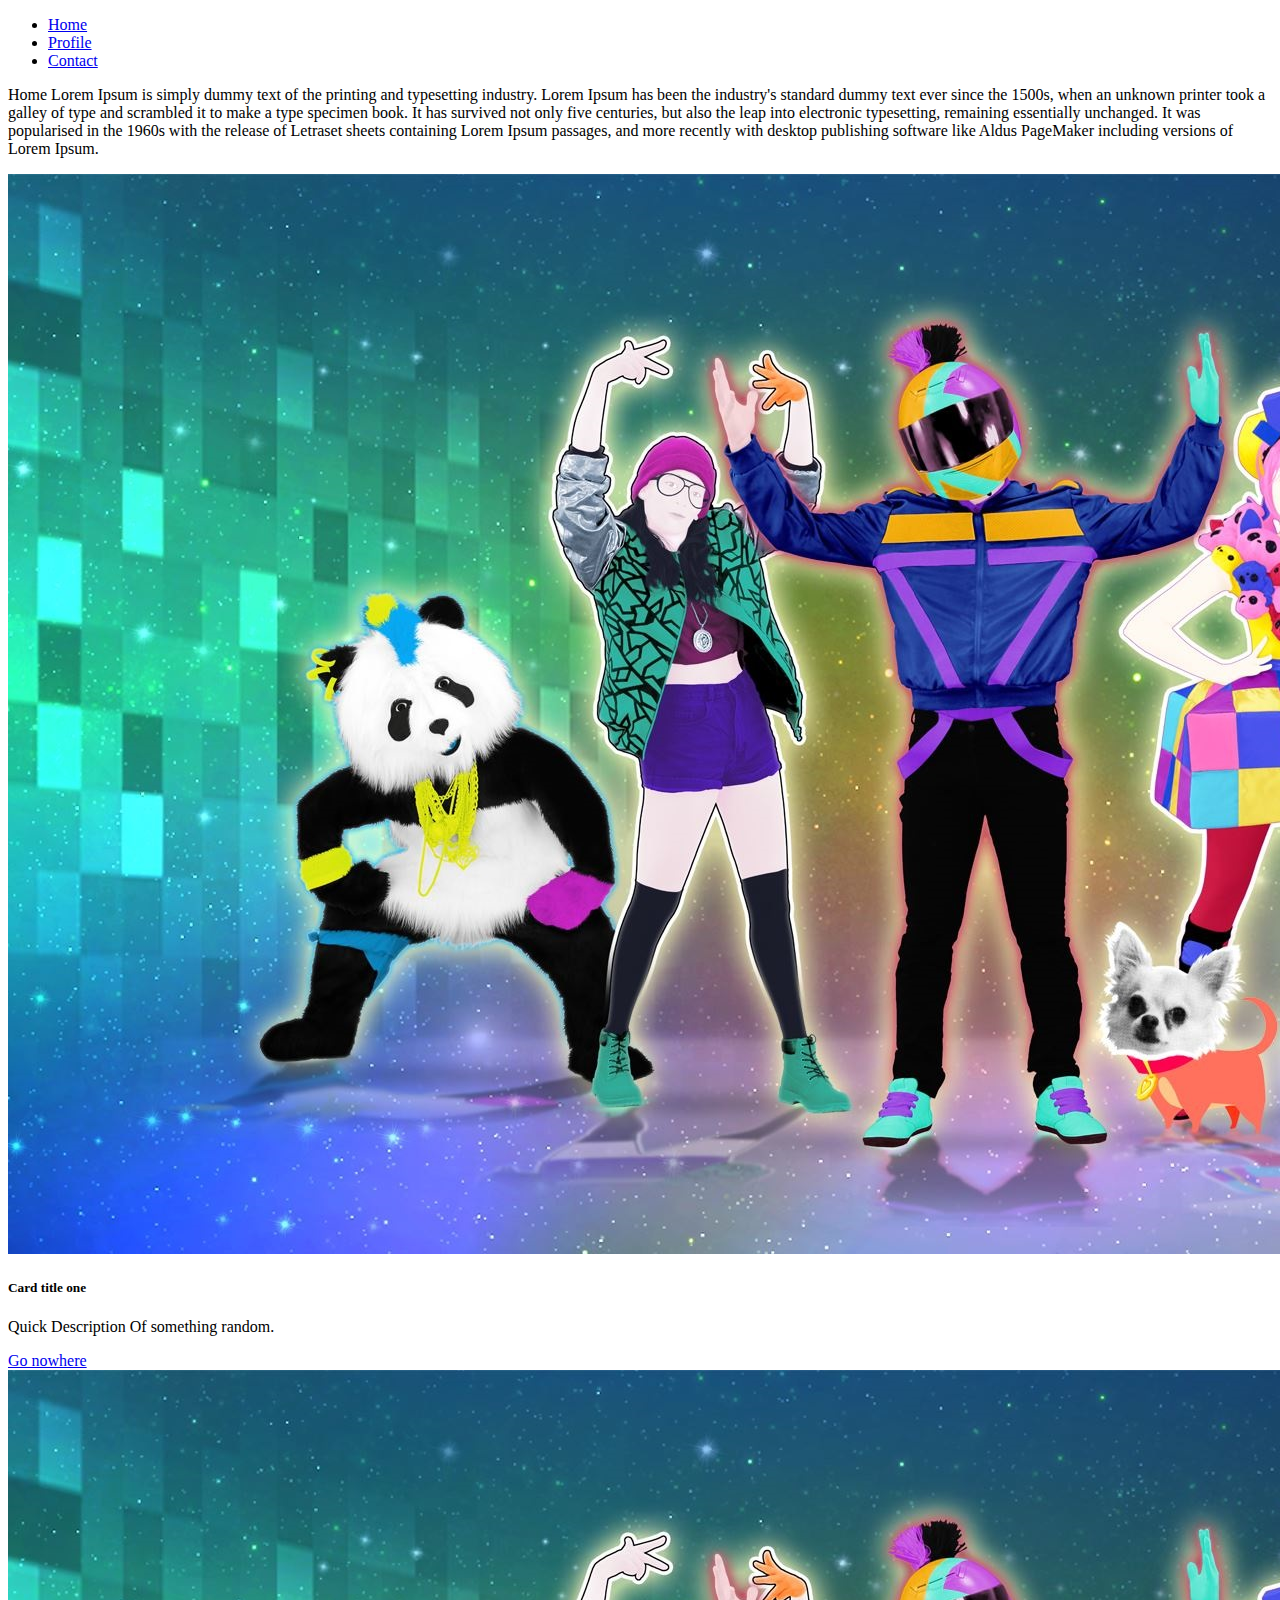
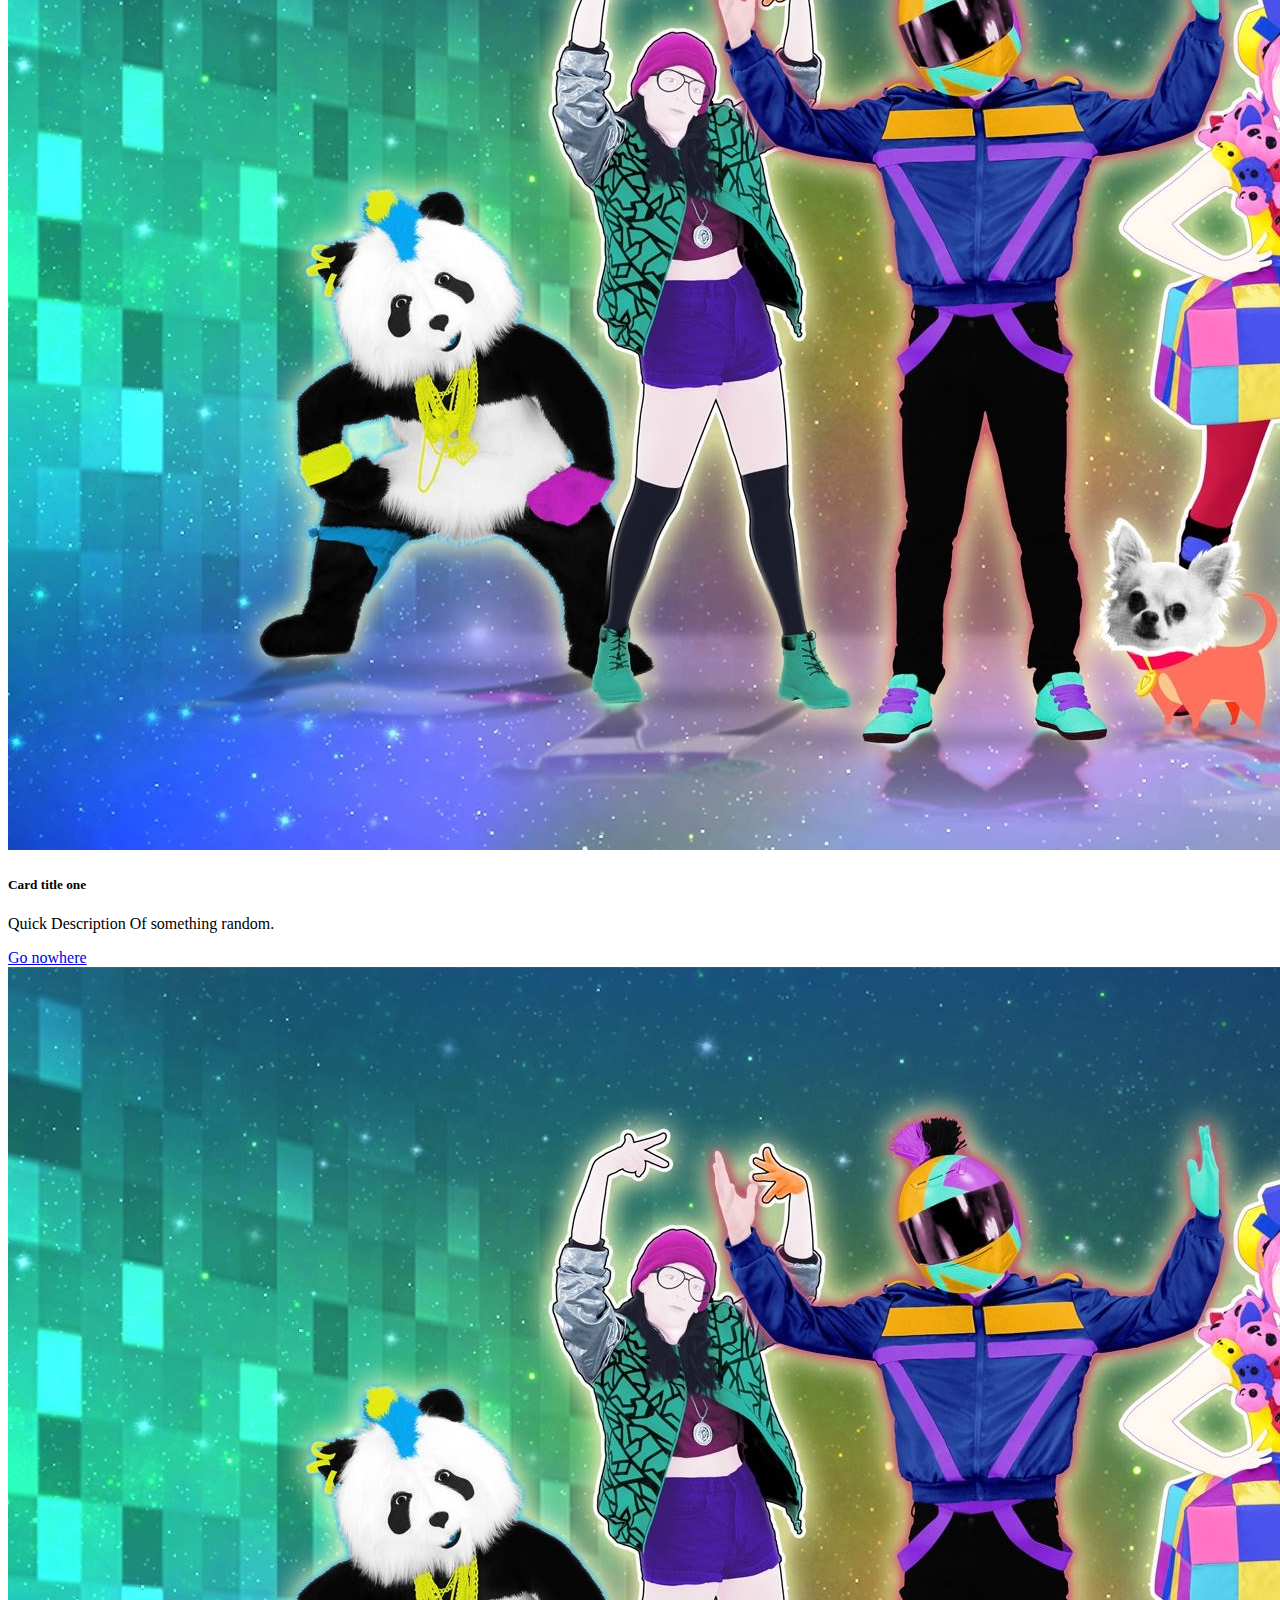
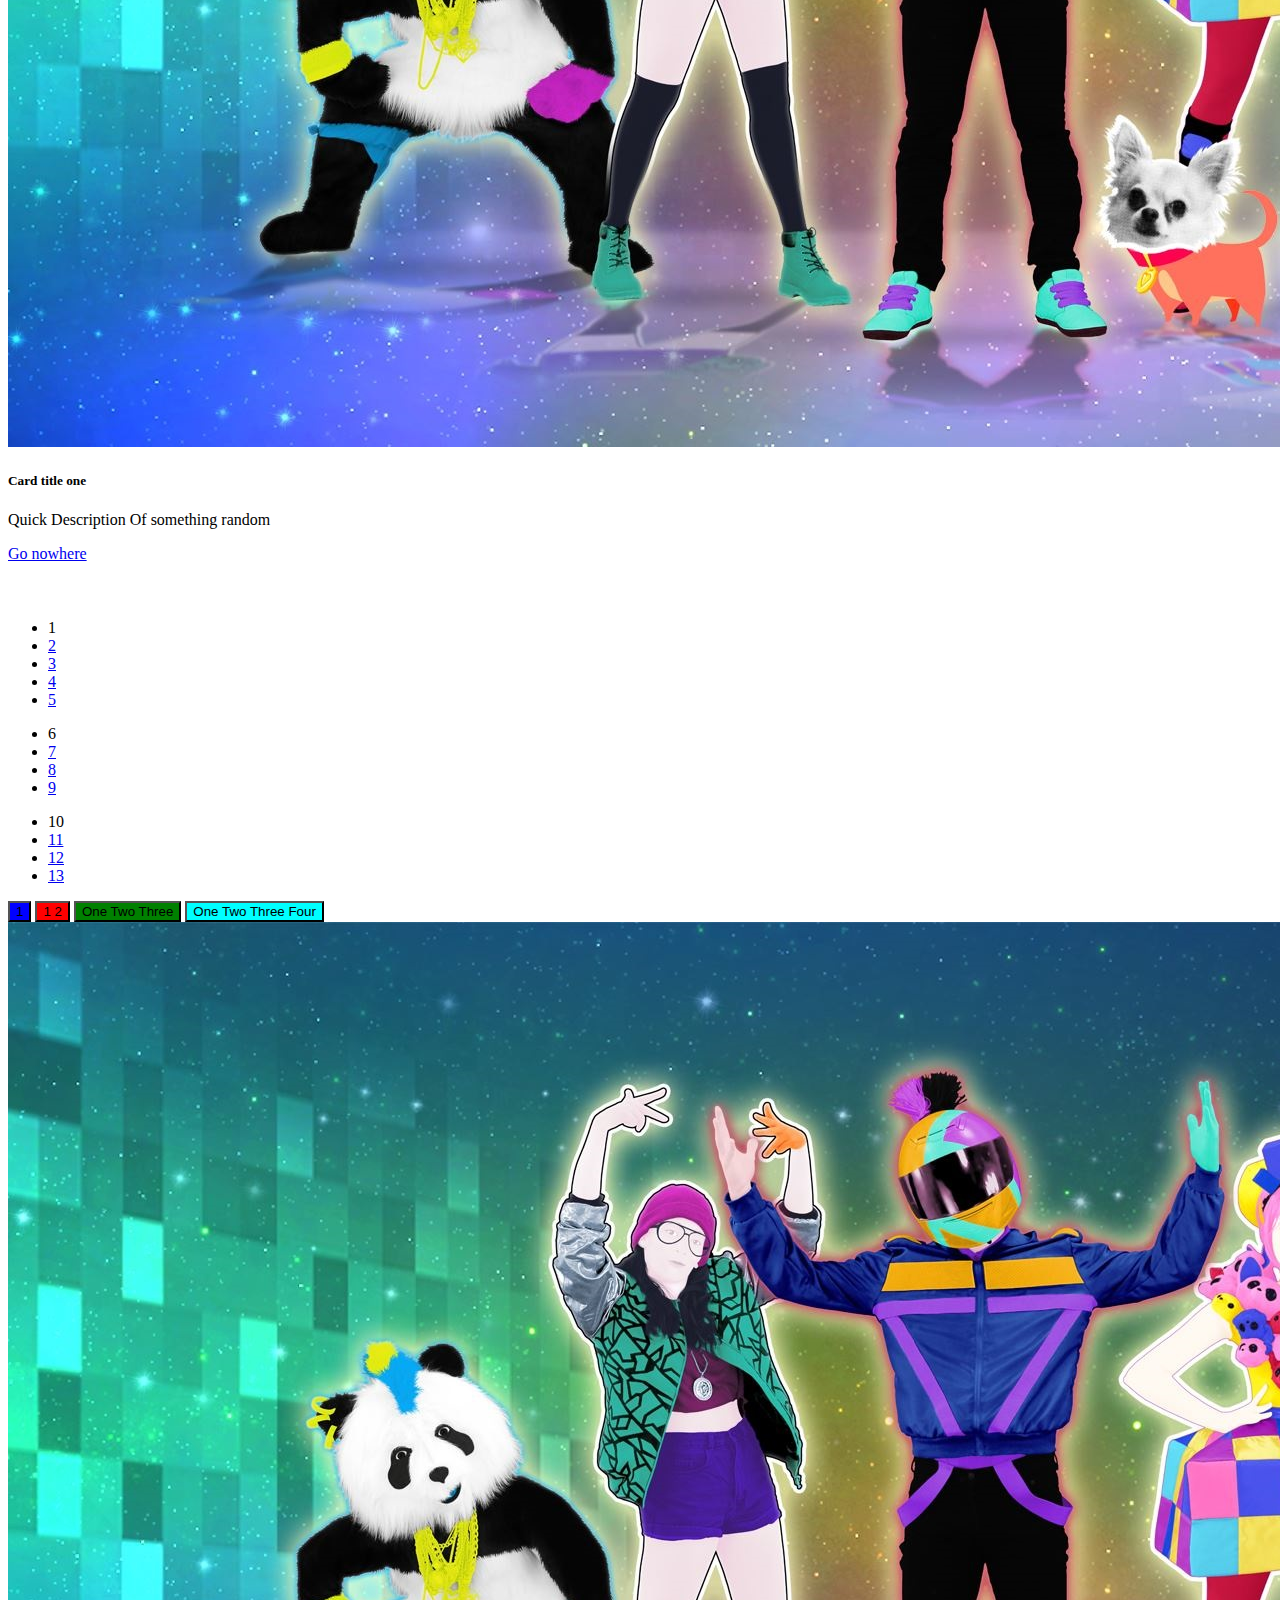
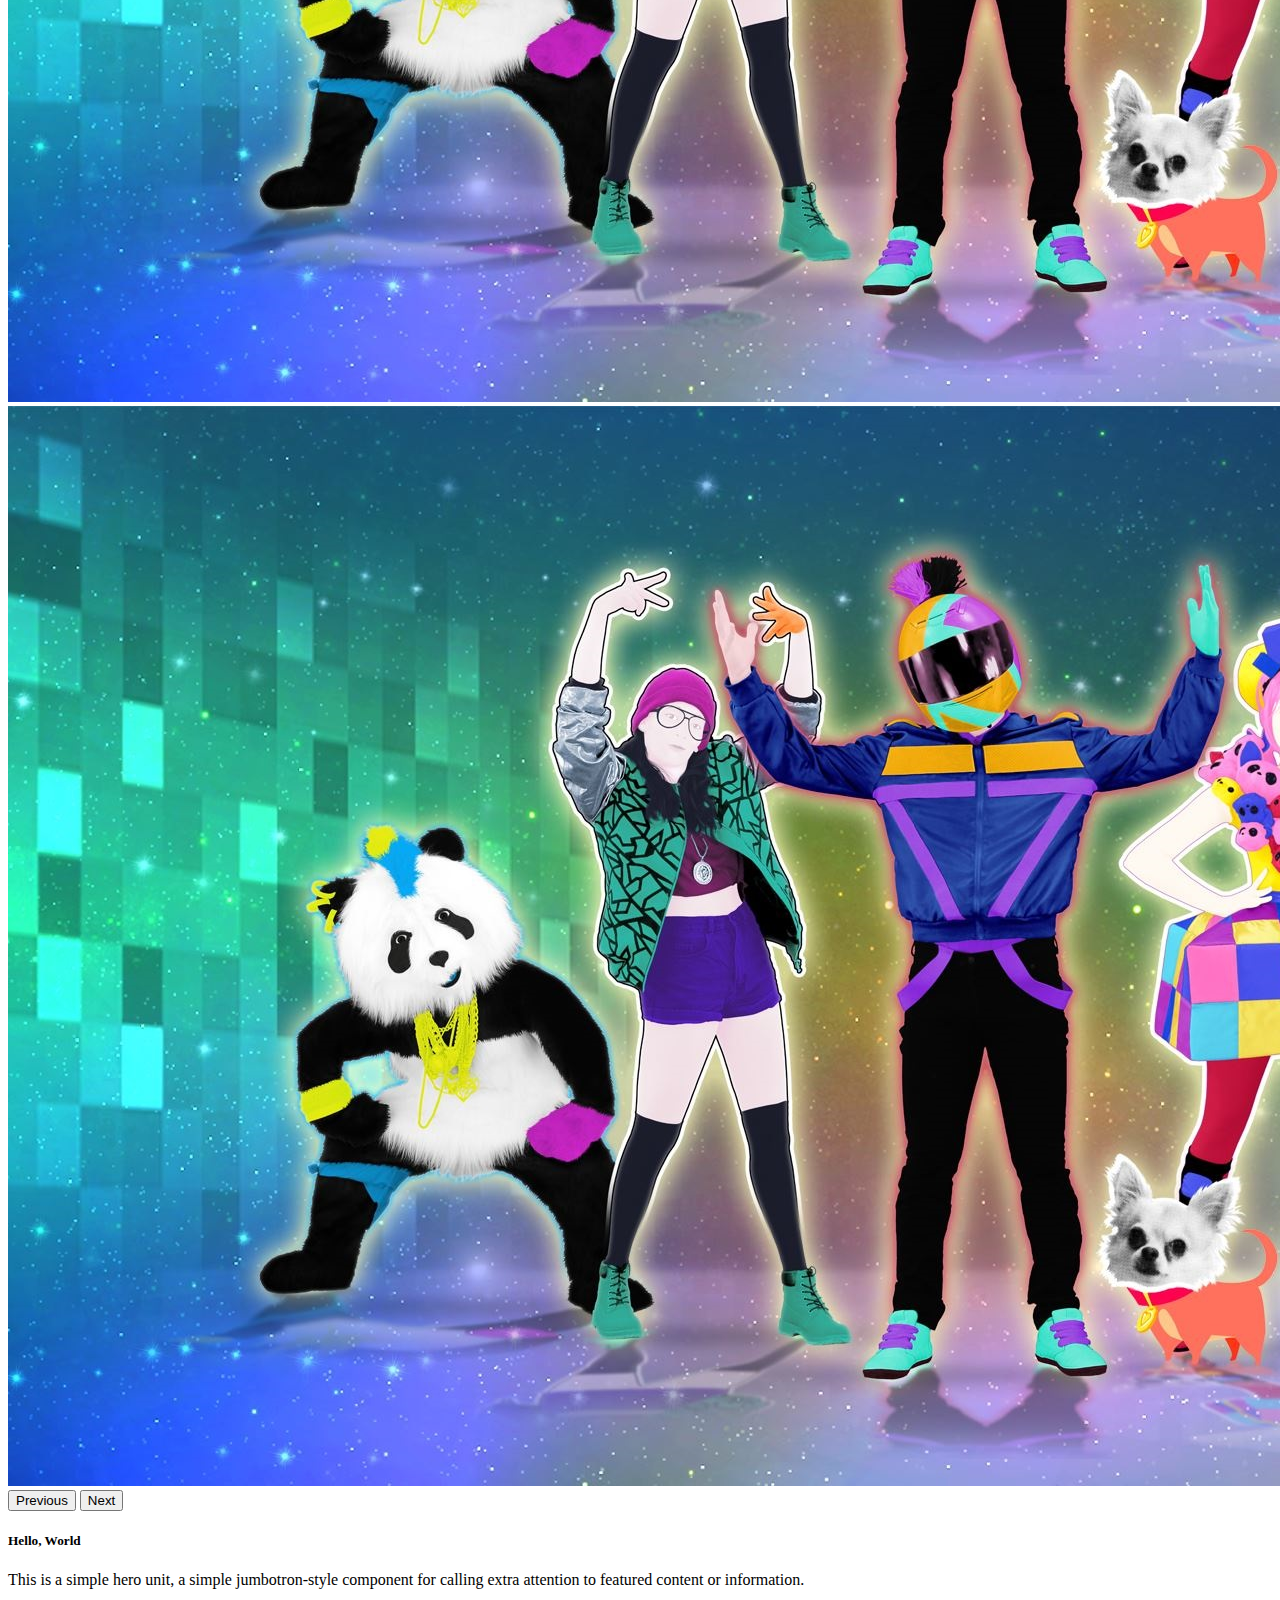
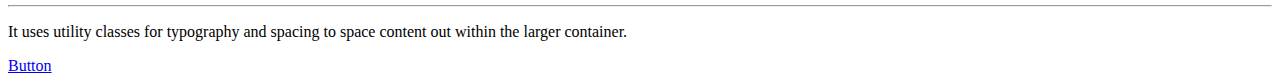
<file: index.html>
<!doctype html>
<html lang="en">

<head>
    <meta charset="utf-8">
    <meta name="viewport" content="width=device-width, initial-scale=1">
    <title>Bootstrap demo</title>
    <link href="https://cdn.jsdelivr.net/npm/bootstrap@5.3.2/dist/css/bootstrap.min.css" rel="stylesheet"
        integrity="sha384-T3c6CoIi6uLrA9TneNEoa7RxnatzjcDSCmG1MXxSR1GAsXEV/Dwwykc2MPK8M2HN" crossorigin="anonymous">
    <link rel="stylesheet" href="./style/styles.css">
</head>

<body>

    <ul class="nav nav-tabs">
        <li class="nav-item">
            <a class="nav-link active" aria-current="page" href="#">Home</a>
        </li>
        <li class="nav-item">
            <a class="nav-link" href="./pages/profile.html">Profile</a>
        </li>
        <li class="nav-item">
            <a class="nav-link" href="./pages/contact.html">Contact</a>
        </li>
    </ul>

    <div class="container-fluid">
        <div class="row">
            <div class="col">
                <p>Home Lorem Ipsum is simply dummy text of the printing and typesetting industry. Lorem Ipsum has been
                    the industry's standard dummy text ever since the 1500s, when an unknown printer took a galley of
                    type and scrambled it to make a type specimen book. It has survived not only five centuries, but
                    also the leap into electronic typesetting, remaining essentially unchanged. It was popularised in
                    the 1960s with the release of Letraset sheets containing Lorem Ipsum passages, and more recently
                    with desktop publishing software like Aldus PageMaker including versions of Lorem Ipsum.</p>
            </div>
        </div>
    </div>

    <div class="container">
        <div class="row">
            <div class="col">
                <div class="card-group">
                    <div class="card">
                        <img src="./assets/Assets/JustDance.jpg" class="card-img-top" alt="...">
                        <div class="card-body">
                            <h5 class="card-title">Card title one</h5>
                            <p class="card-text">Quick Description Of something random.</p>
                            <a href="#" class="btn btn-primary">Go nowhere</a>
                        </div>
                    </div>
                    <div class="card">
                        <img src="./assets/Assets/JustDance.jpg" class="card-img-top" alt="...">
                        <div class="card-body">
                            <h5 class="card-title">Card title one</h5>
                            <p class="card-text">Quick Description Of something random.</p>
                            <a href="#" class="btn btn-primary">Go nowhere</a>
                        </div>
                    </div>
                    <div class="card">
                        <img src="./assets/Assets/JustDance.jpg" class="card-img-top" alt="...">
                        <div class="card-body">
                            <h5 class="card-title">Card title one</h5>
                            <p class="card-text">Quick Description Of something random</p>
                            <a href="#" class="btn btn-primary">Go nowhere</a>
                        </div>
                    </div>
                </div>
            </div>
        </div>
    </div>

    <div class="container-fluid">
        <div style="padding-top: 40px;" class="row">
            <div class="col">
                <nav aria-label="...">
                    <ul class="pagination pagination-sm">
                        <li class="page-item active" aria-current="page">
                            <span class="page-link">1</span>
                        </li>
                        <li class="page-item"><a class="page-link" href="#">2</a></li>
                        <li class="page-item"><a class="page-link" href="#">3</a></li>
                        <li class="page-item"><a class="page-link" href="#">4</a></li>
                        <li class="page-item"><a class="page-link" href="#">5</a></li>
                    </ul>

                    <ul class="pagination pagination-sm">
                        <li class="page-item active" aria-current="page">
                            <span class="page-link">6</span>
                        </li>
                        <li class="page-item"><a class="page-link" href="#">7</a></li>
                        <li class="page-item"><a class="page-link" href="#">8</a></li>
                        <li class="page-item"><a class="page-link" href="#">9</a></li>
                    </ul>

                    <ul class="pagination pagination-sm">
                        <li class="page-item active" aria-current="page">
                            <span class="page-link">10</span>
                        </li>
                        <li class="page-item"><a class="page-link" href="#">11</a></li>
                        <li class="page-item"><a class="page-link" href="#">12</a></li>
                        <li class="page-item"><a class="page-link" href="#">13</a></li>
                    </ul>
                </nav>
            </div>

            <div class="col">
                <div class="d-grid gap-2">
                    <button class="btn btn-primary bgBlue" type="button">1</button>
                    <button class="btn btn-primary bgRed" type="button">1 2</button>
                    <button class="btn btn-primary bgGreen" type="button">One Two Three</button>
                    <button class="btn btn-primary bgAqua" type="button">One Two Three Four</button>
                </div>
            </div>

            <div class="container-fluid">
                <div class="row">
                    <div class="col-4">
                        <div id="carouselExample" class="carousel slide">
                            <div class="carousel-inner">
                                <div class="carousel-item active">
                                    <img src="./assets/Assets/JustDance.jpg" class="d-block w-100" alt="...">
                                </div>
                                <div class="carousel-item">
                                    <img src="./assets/Assets/JustDance.jpg" class="d-block w-100" alt="...">
                                    <button class="carousel-control-prev" type="button"
                                        data-bs-target="#carouselExample" data-bs-slide="prev">
                                        <span class="carousel-control-prev-icon" aria-hidden="true"></span>
                                        <span class="visually-hidden">Previous</span>
                                    </button>
                                    <button class="carousel-control-next" type="button"
                                        data-bs-target="#carouselExample" data-bs-slide="next">
                                        <span class="carousel-control-next-icon" aria-hidden="true"></span>
                                        <span class="visually-hidden">Next</span>
                                    </button>
                                </div>
                            </div>
                            <div class="col-8">
                                <div class="card w-40">
                                    <div class="card-body">
                                        <h5 class="card-title">Hello, World</h5>
                                        <p class="card-text">This is a simple hero unit, a simple jumbotron-style
                                            component for calling extra attention to featured content or information.
                                        </p>
                                        <hr>
                                        <p>It uses utility classes for typography and spacing to space content out
                                            within the larger container.</p>
                                        <a href="#" class="btn btn-primary">Button</a>
                                    </div>
                                </div>
                            </div>
                        </div>
                    </div>
                </div>
            </div>




            <script src="https://cdn.jsdelivr.net/npm/bootstrap@5.3.2/dist/js/bootstrap.bundle.min.js"
                integrity="sha384-C6RzsynM9kWDrMNeT87bh95OGNyZPhcTNXj1NW7RuBCsyN/o0jlpcV8Qyq46cDfL"
                crossorigin="anonymous"></script>
</body>

</html>
</file>
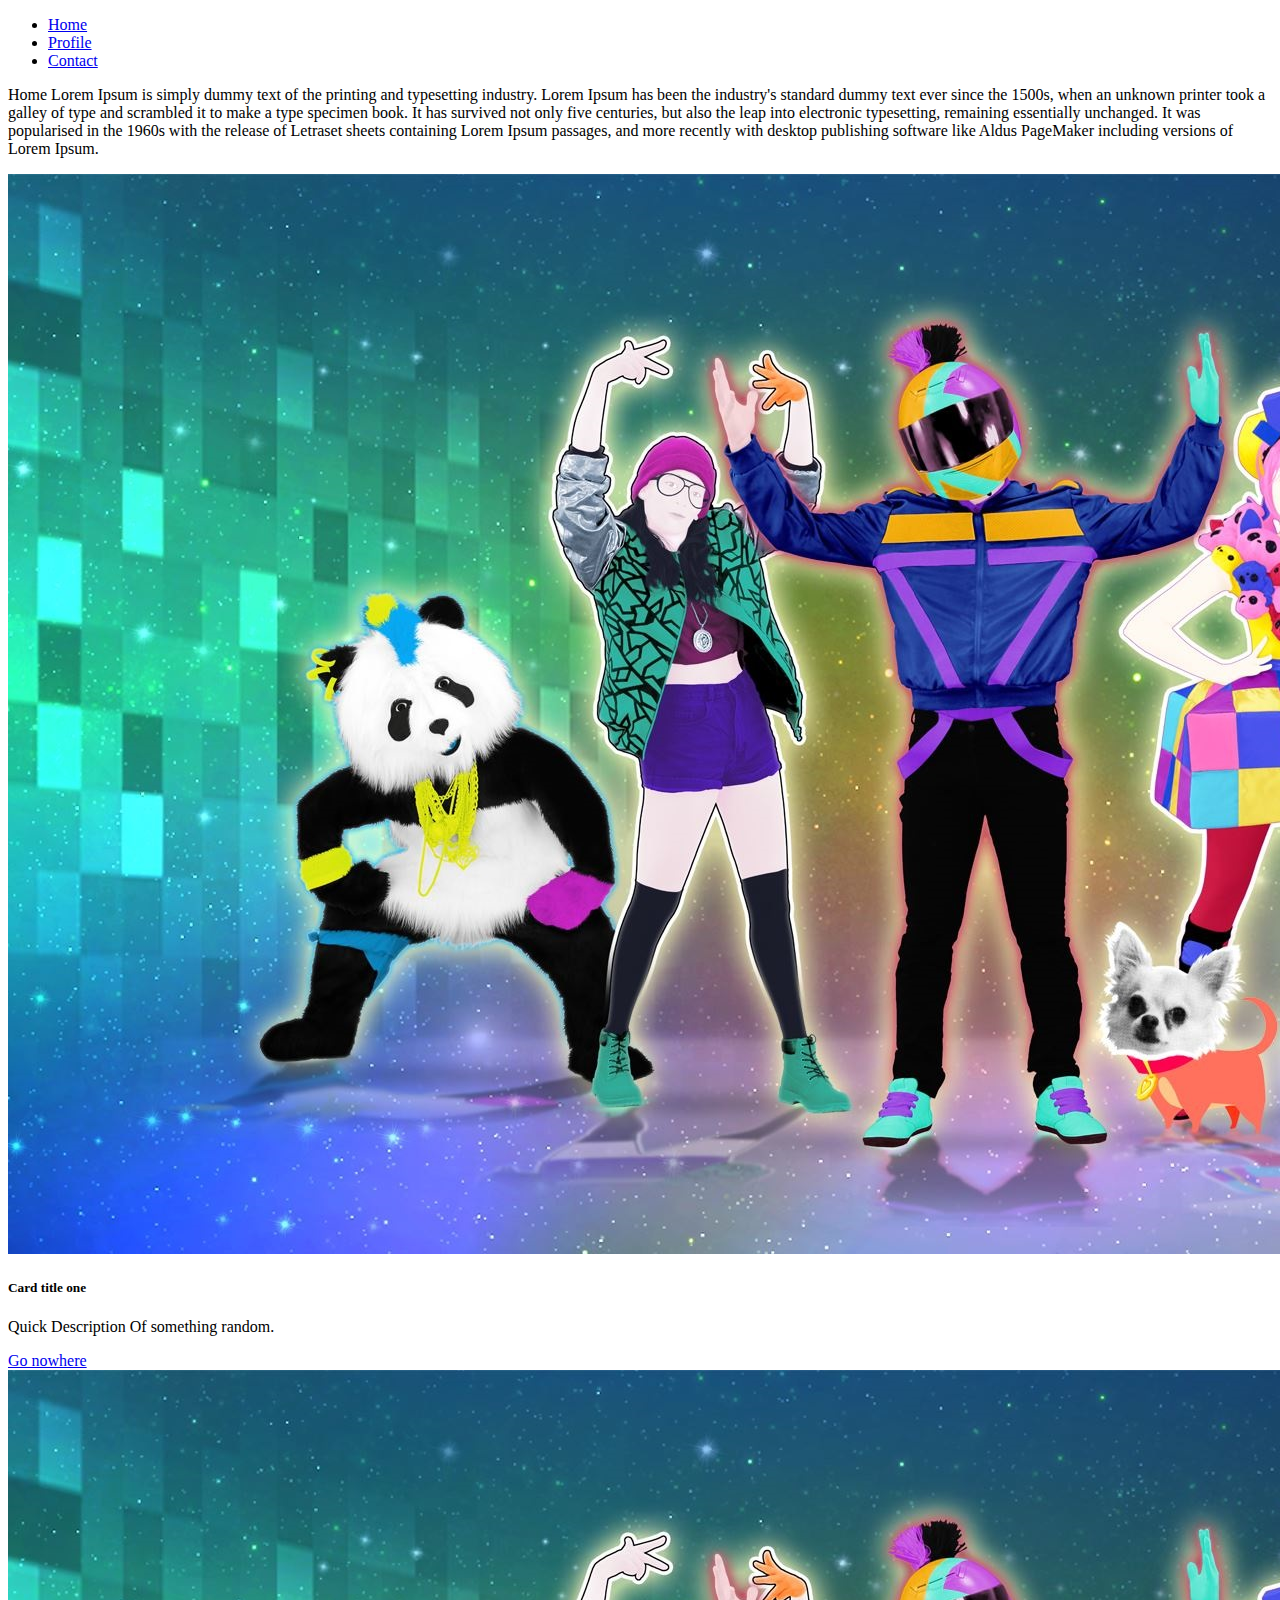
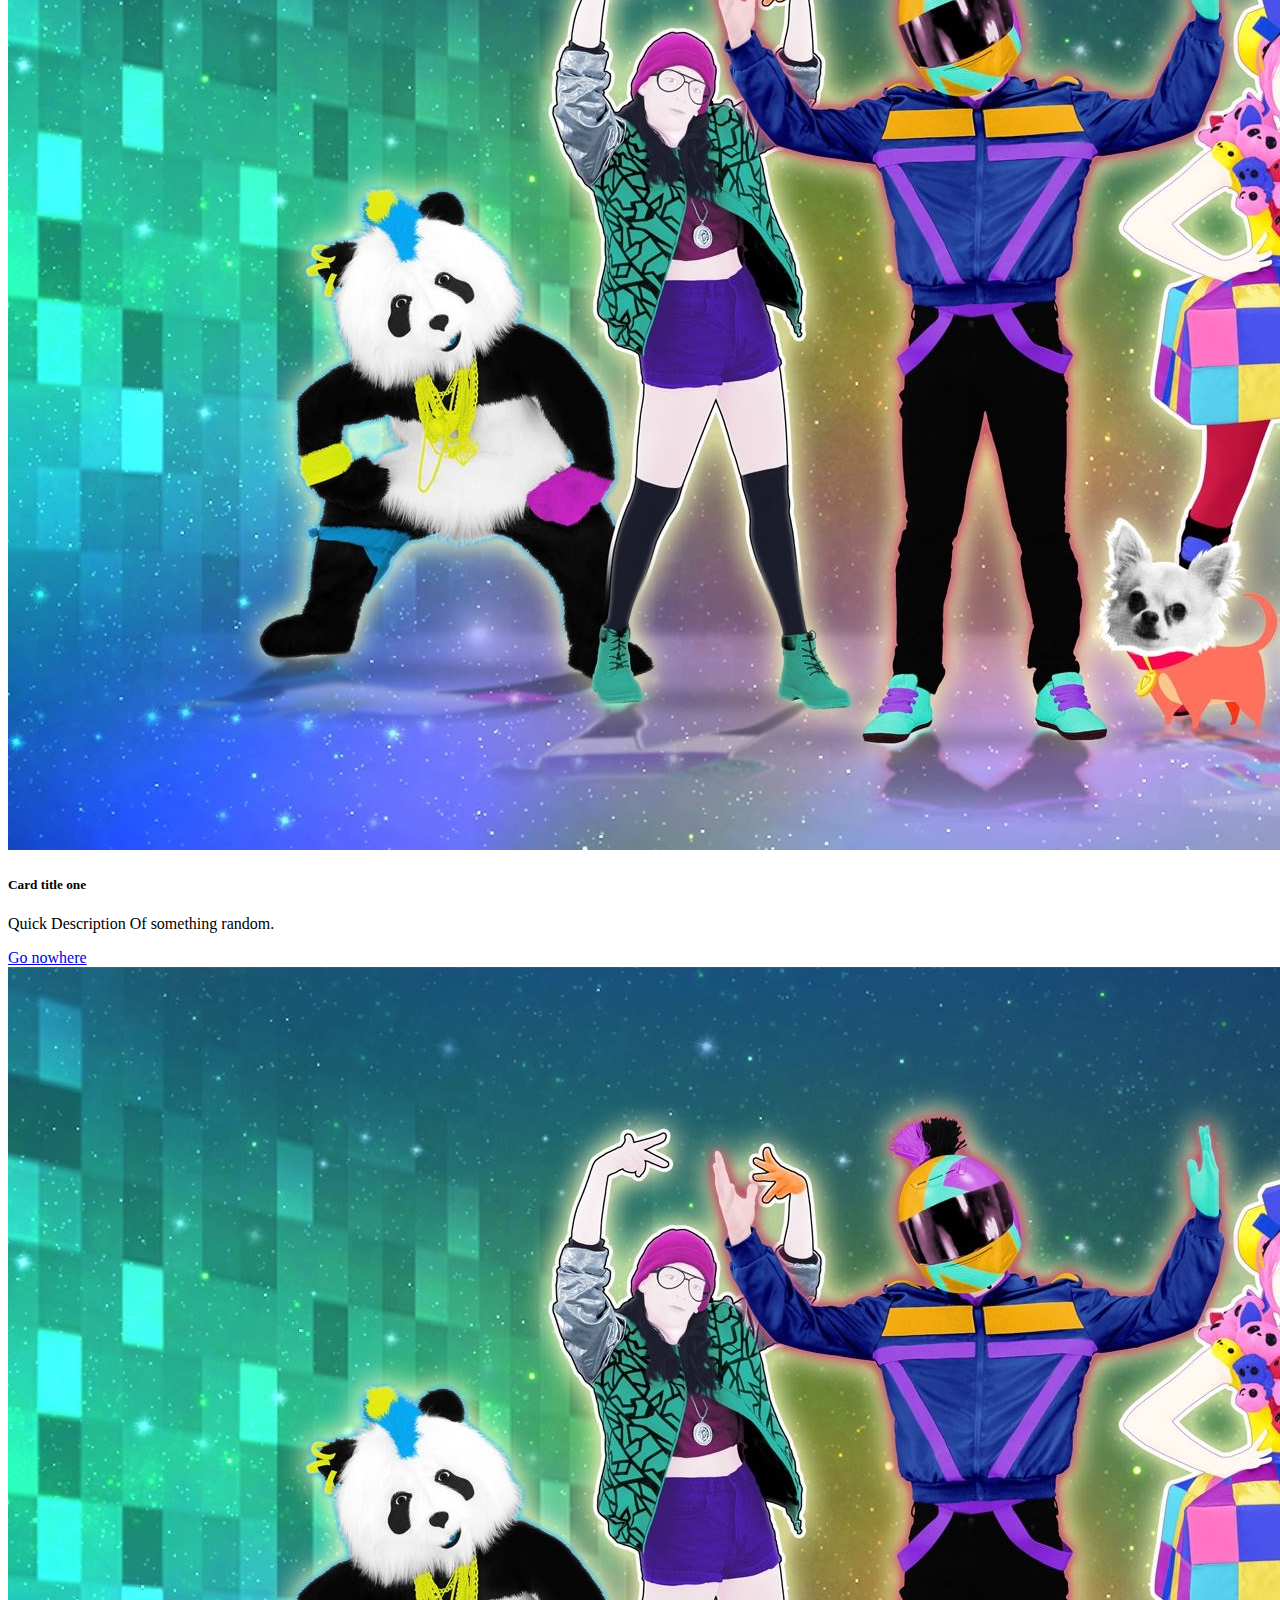
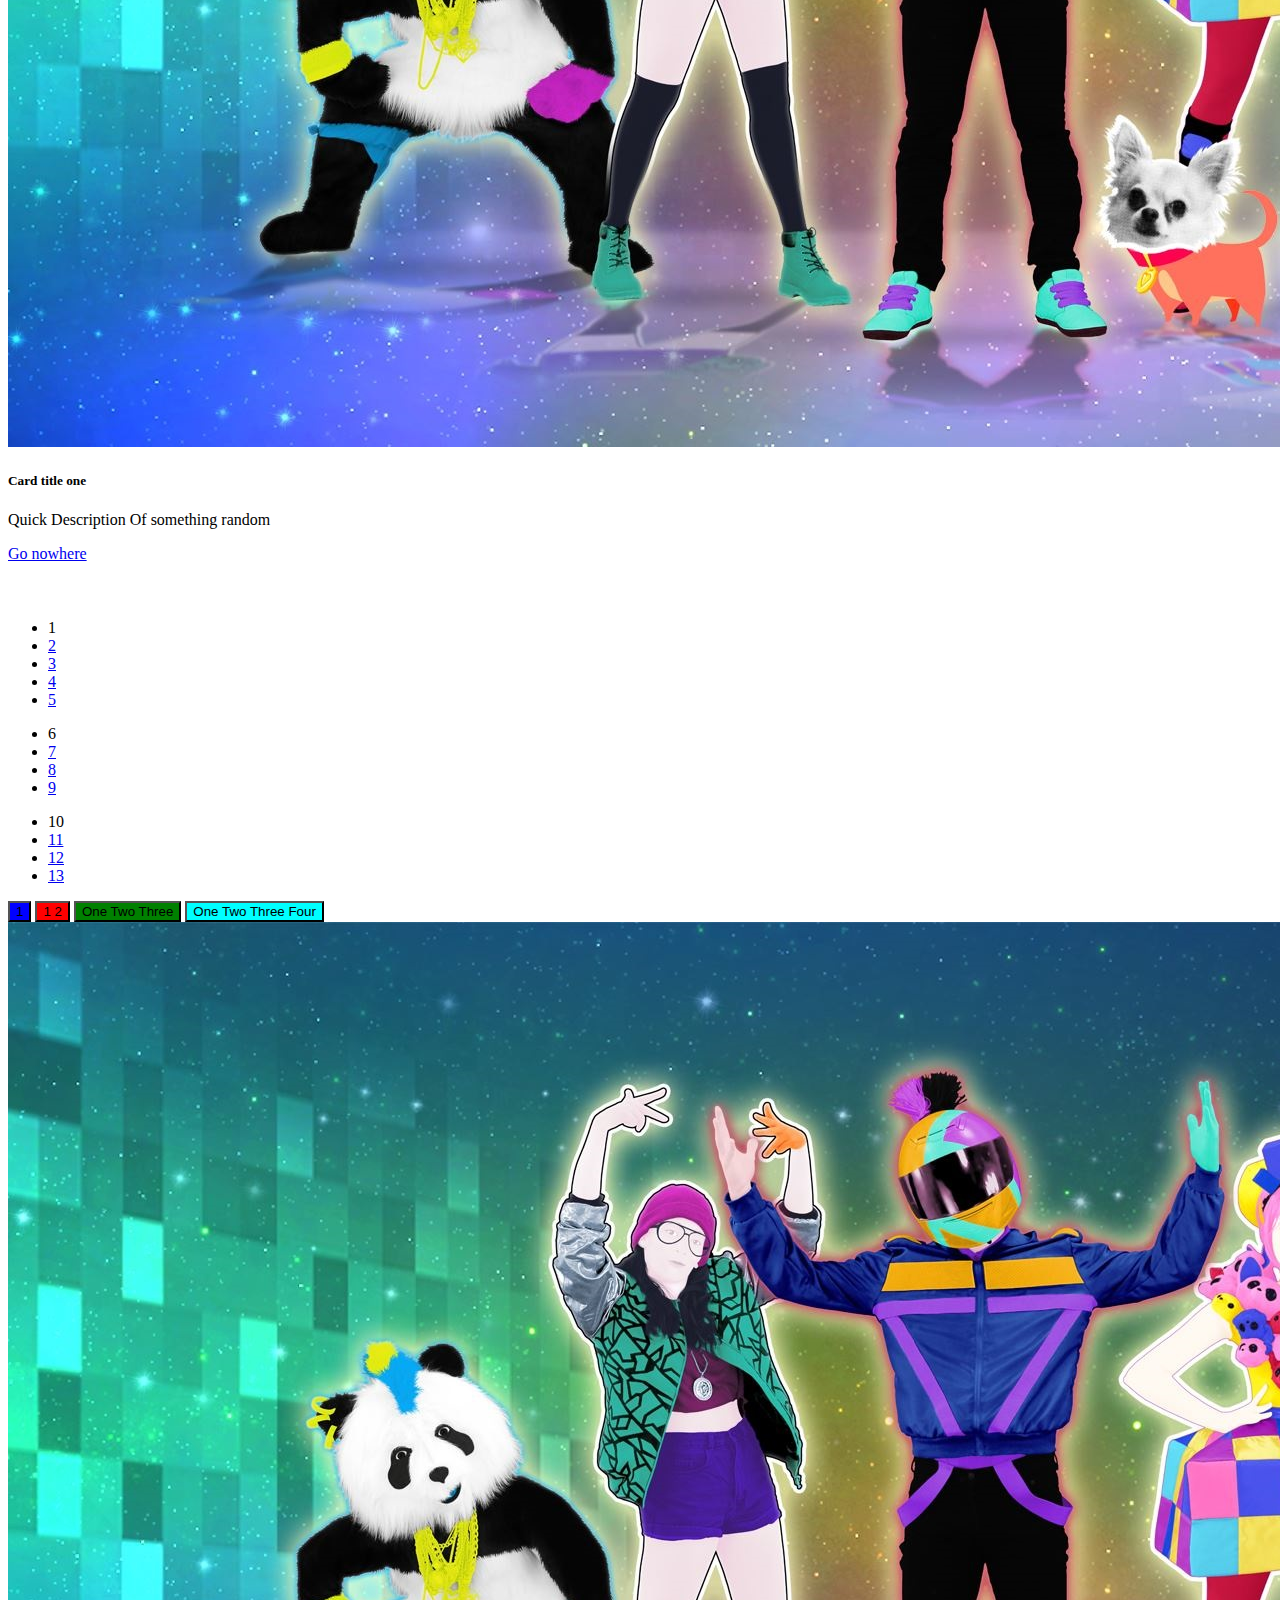
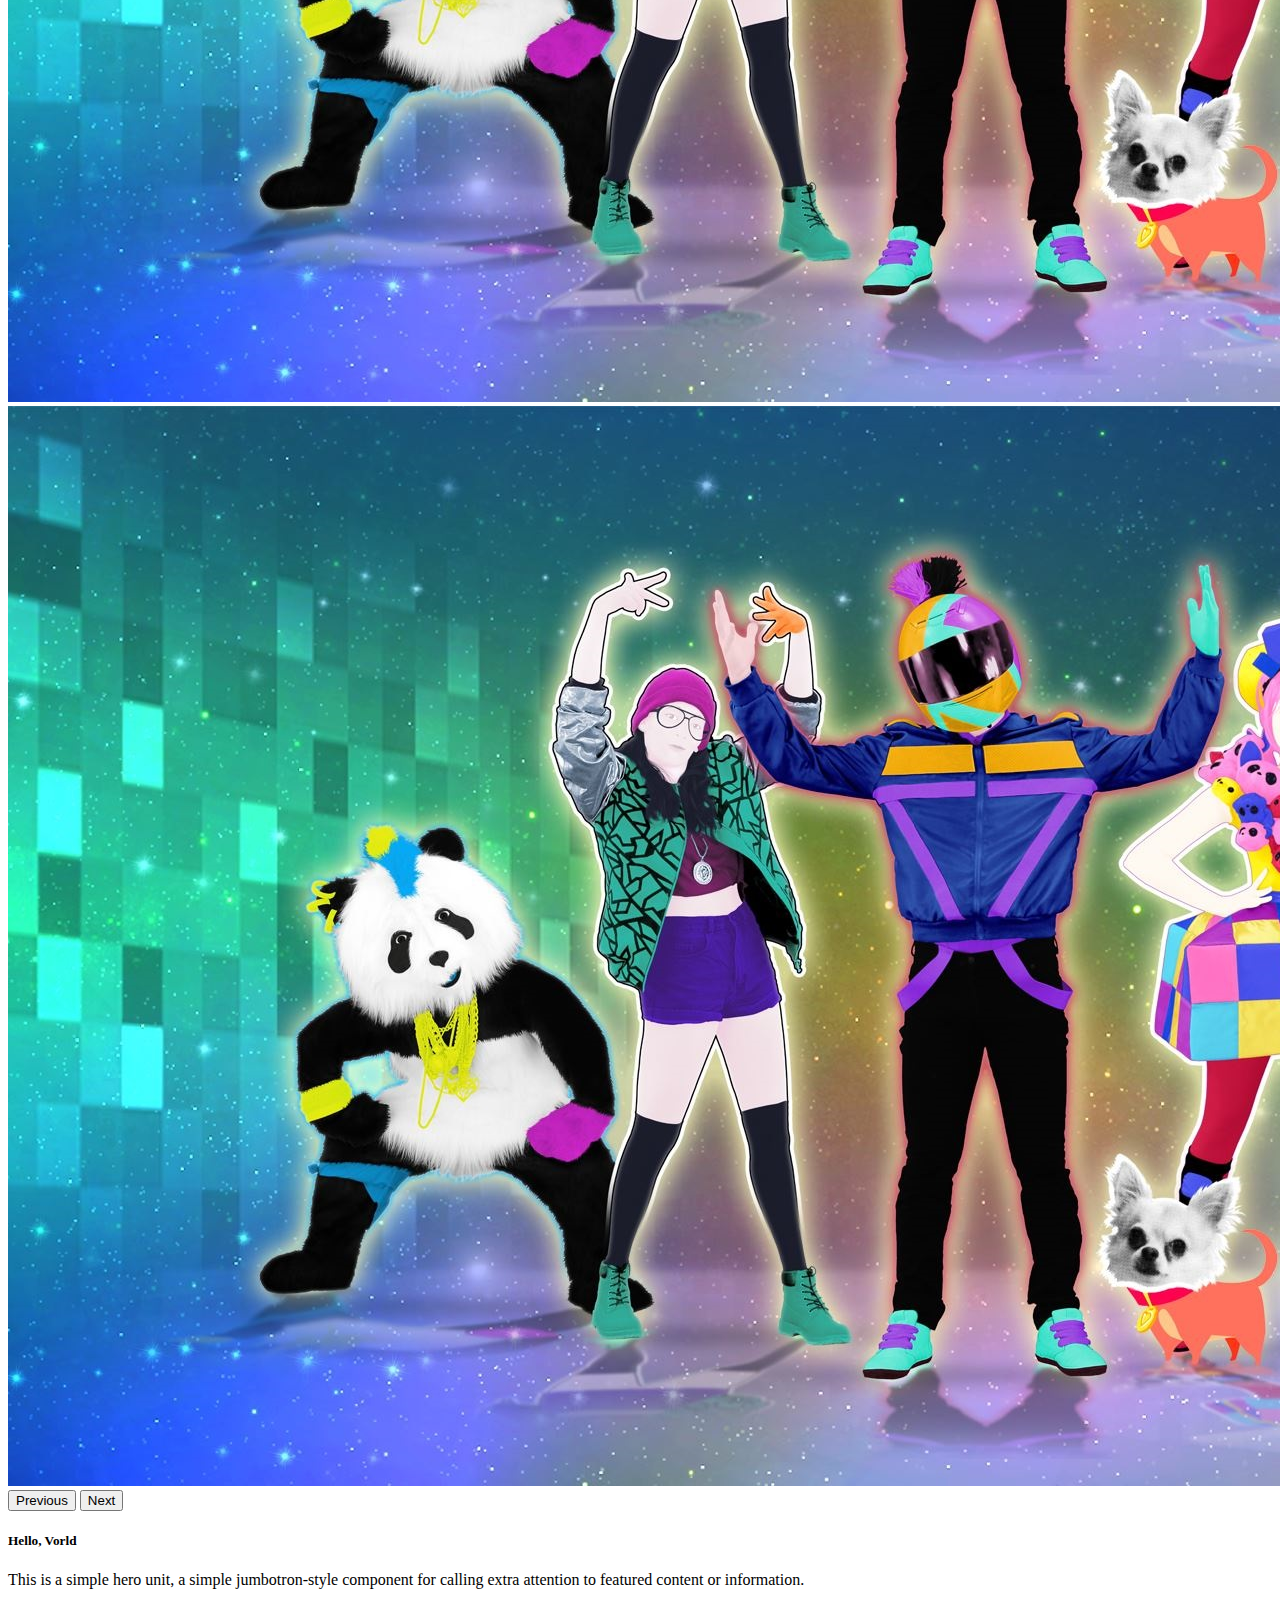
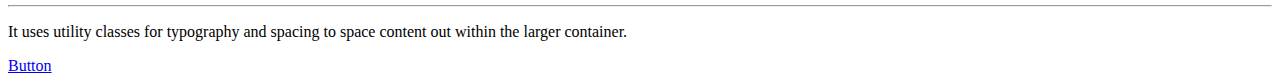
<file: pages/contact.html>
<!doctype html>
<html lang="en">

<head>
    <meta charset="utf-8">
    <meta name="viewport" content="width=device-width, initial-scale=1">
    <title>Bootstrap demo</title>
    <link href="https://cdn.jsdelivr.net/npm/bootstrap@5.3.2/dist/css/bootstrap.min.css" rel="stylesheet"
        integrity="sha384-T3c6CoIi6uLrA9TneNEoa7RxnatzjcDSCmG1MXxSR1GAsXEV/Dwwykc2MPK8M2HN" crossorigin="anonymous">
    <link rel="stylesheet" href="../style/styles.css">
</head>

<body>

    <ul class="nav nav-tabs">
        <li class="nav-item">
            <a class="nav-link " aria-current="page" href="../index.html">Home</a>
        </li>
        <li class="nav-item">
            <a class="nav-link" href="./profile.html">Profile</a>
        </li>
        <li class="nav-item">
            <a class="nav-link active" href="./contact.html">Contact</a>
        </li>
    </ul>

    <div class="container-fluid">
        <div class="row">
            <div class="col">
                <p>Home Lorem Ipsum is simply dummy text of the printing and typesetting industry. Lorem Ipsum has been
                    the industry's standard dummy text ever since the 1500s, when an unknown printer took a galley of
                    type and scrambled it to make a type specimen book. It has survived not only five centuries, but
                    also the leap into electronic typesetting, remaining essentially unchanged. It was popularised in
                    the 1960s with the release of Letraset sheets containing Lorem Ipsum passages, and more recently
                    with desktop publishing software like Aldus PageMaker including versions of Lorem Ipsum.</p>
            </div>
        </div>
    </div>

    <div class="container">
        <div class="row">
            <div class="col">
                <div class="card-group">
                    <div class="card">
                        <img src="../assets/Assets/JustDance.jpg" class="card-img-top" alt="...">
                        <div class="card-body">
                            <h5 class="card-title">Card title one</h5>
                            <p class="card-text">Quick Description Of something random.</p>
                            <a href="#" class="btn btn-primary">Go nowhere</a>
                        </div>
                    </div>
                    <div class="card">
                        <img src="../assets/Assets/JustDance.jpg" class="card-img-top" alt="...">
                        <div class="card-body">
                            <h5 class="card-title">Card title one</h5>
                            <p class="card-text">Quick Description Of something random.</p>
                            <a href="#" class="btn btn-primary">Go nowhere</a>
                        </div>
                    </div>
                    <div class="card">
                        <img src="../assets/Assets/JustDance.jpg" class="card-img-top" alt="...">
                        <div class="card-body">
                            <h5 class="card-title">Card title one</h5>
                            <p class="card-text">Quick Description Of something random</p>
                            <a href="#" class="btn btn-primary">Go nowhere</a>
                        </div>
                    </div>
                </div>
            </div>
        </div>
    </div>

    <div class="container-fluid">
        <div style="padding-top: 40px;" class="row">
            <div class="col">
                <nav aria-label="...">
                    <ul class="pagination pagination-sm">
                        <li class="page-item active" aria-current="page">
                            <span class="page-link">1</span>
                        </li>
                        <li class="page-item"><a class="page-link" href="#">2</a></li>
                        <li class="page-item"><a class="page-link" href="#">3</a></li>
                        <li class="page-item"><a class="page-link" href="#">4</a></li>
                        <li class="page-item"><a class="page-link" href="#">5</a></li>
                    </ul>

                    <ul class="pagination pagination-sm">
                        <li class="page-item active" aria-current="page">
                            <span class="page-link">6</span>
                        </li>
                        <li class="page-item"><a class="page-link" href="#">7</a></li>
                        <li class="page-item"><a class="page-link" href="#">8</a></li>
                        <li class="page-item"><a class="page-link" href="#">9</a></li>
                    </ul>

                    <ul class="pagination pagination-sm">
                        <li class="page-item active" aria-current="page">
                            <span class="page-link">10</span>
                        </li>
                        <li class="page-item"><a class="page-link" href="#">11</a></li>
                        <li class="page-item"><a class="page-link" href="#">12</a></li>
                        <li class="page-item"><a class="page-link" href="#">13</a></li>
                    </ul>
                </nav>
            </div>
            <div class="col">
                <div class="d-grid gap-2">
                    <button class="btn btn-primary bgBlue" type="button">1</button>
                    <button class="btn btn-primary bgRed" type="button">1 2</button>
                    <button class="btn btn-primary bgGreen" type="button">One Two Three</button>
                    <button class="btn btn-primary bgAqua" type="button">One Two Three Four</button>
                </div>
            </div>
        </div>
    </div>
    </div>



    <div class="container-fluid">
        <div class="row">
            <div class="col-4">
                <div id="carouselExample" class="carousel slide">
                    <div class="carousel-inner">
                        <div class="carousel-item active">
                            <img src="../assets/Assets/JustDance.jpg" class="d-block w-100" alt="...">
                        </div>
                        <div class="carousel-item">
                            <img src="../assets/Assets/JustDance.jpg" class="d-block w-100" alt="...">
                            <button class="carousel-control-prev" type="button" data-bs-target="#carouselExample"
                                data-bs-slide="prev">
                                <span class="carousel-control-prev-icon" aria-hidden="true"></span>
                                <span class="visually-hidden">Previous</span>
                            </button>
                            <button class="carousel-control-next" type="button" data-bs-target="#carouselExample"
                                data-bs-slide="next">
                                <span class="carousel-control-next-icon" aria-hidden="true"></span>
                                <span class="visually-hidden">Next</span>
                            </button>
                        </div>
                    </div>
                    <div class="col-8">
                        <div class="card w-40">
                            <div class="card-body">
                                <h5 class="card-title">Hello, Vorld</h5>
                                <p class="card-text">This is a simple hero unit, a simple jumbotron-style
                                    component for calling extra attention to featured content or information.
                                </p>
                                <hr>
                                <p>It uses utility classes for typography and spacing to space content out
                                    within the larger container.</p>
                                <a href="#" class="btn btn-primary">Button</a>
                            </div>
                        </div>
                    </div>
                </div>
            </div>
        </div>
    </div>


    <script src="https://cdn.jsdelivr.net/npm/bootstrap@5.3.2/dist/js/bootstrap.bundle.min.js"
        integrity="sha384-C6RzsynM9kWDrMNeT87bh95OGNyZPhcTNXj1NW7RuBCsyN/o0jlpcV8Qyq46cDfL"
        crossorigin="anonymous"></script>
</body>

</html>
</file>
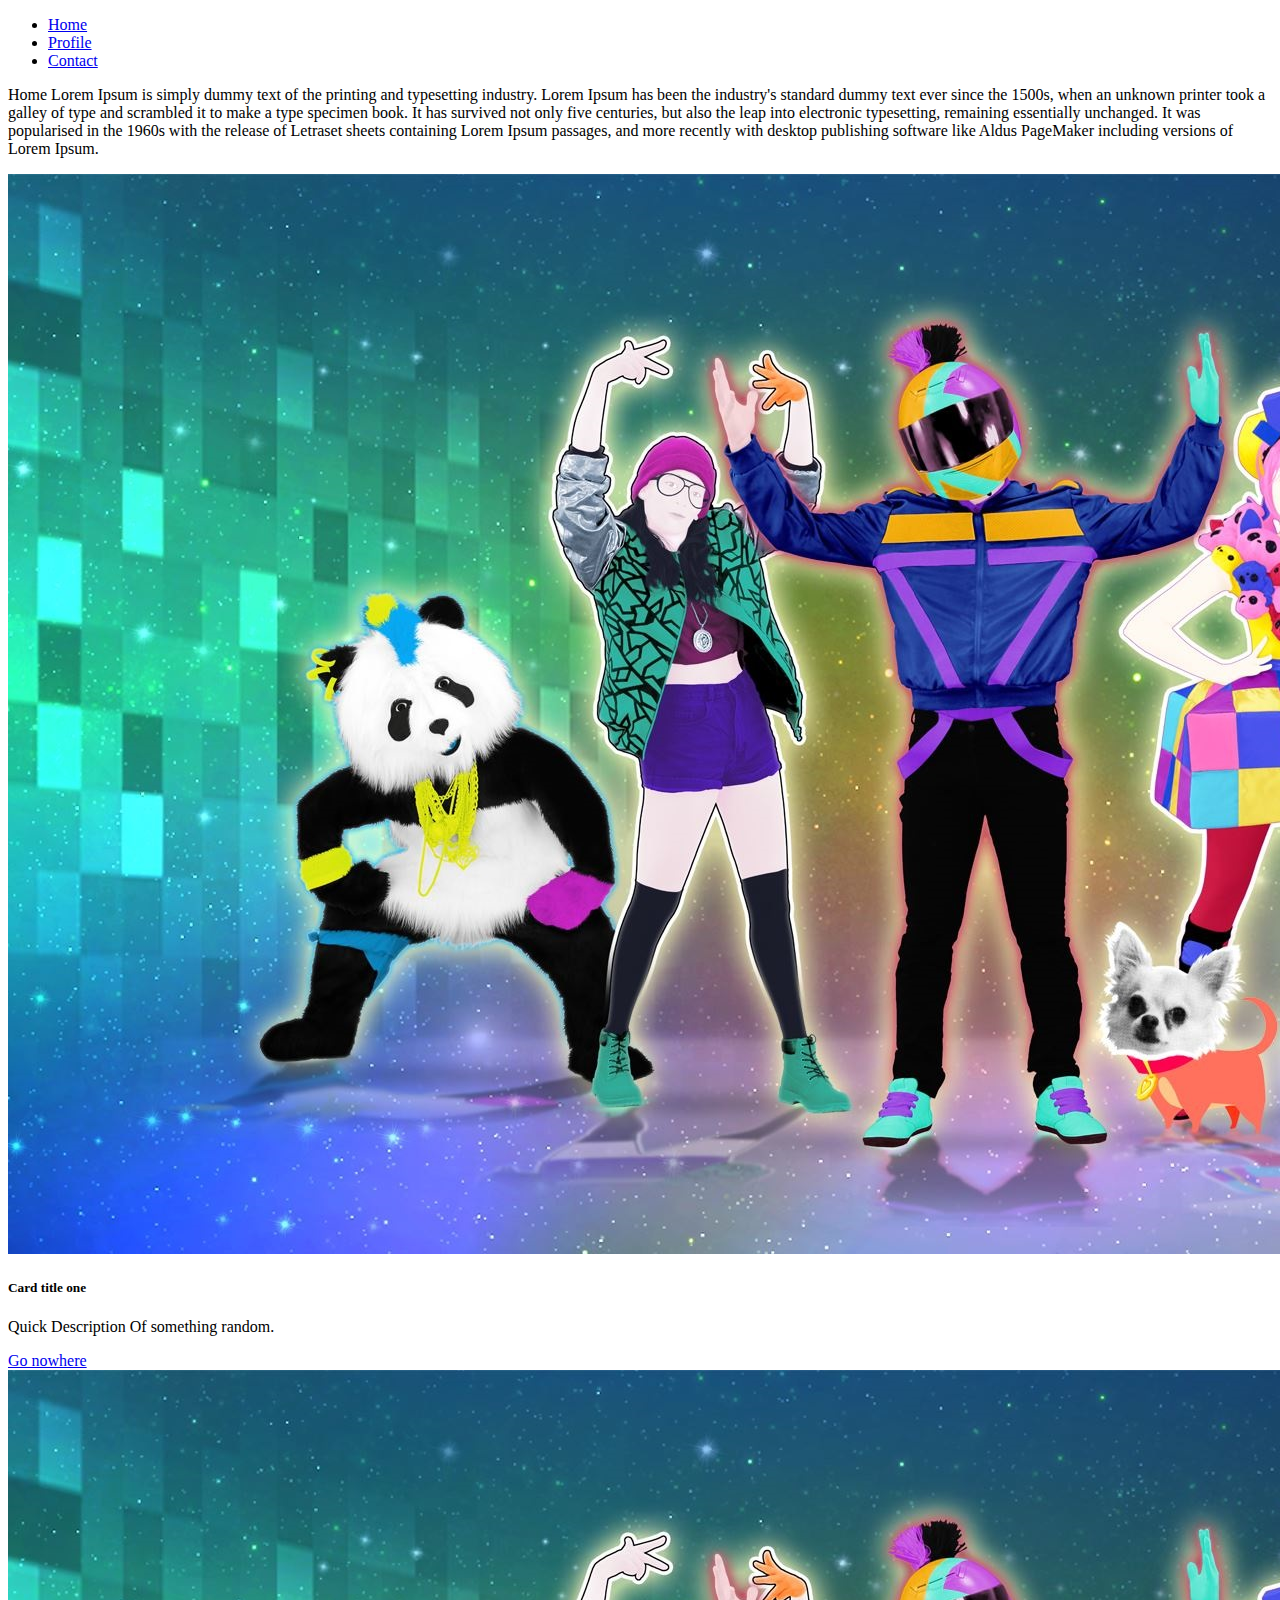
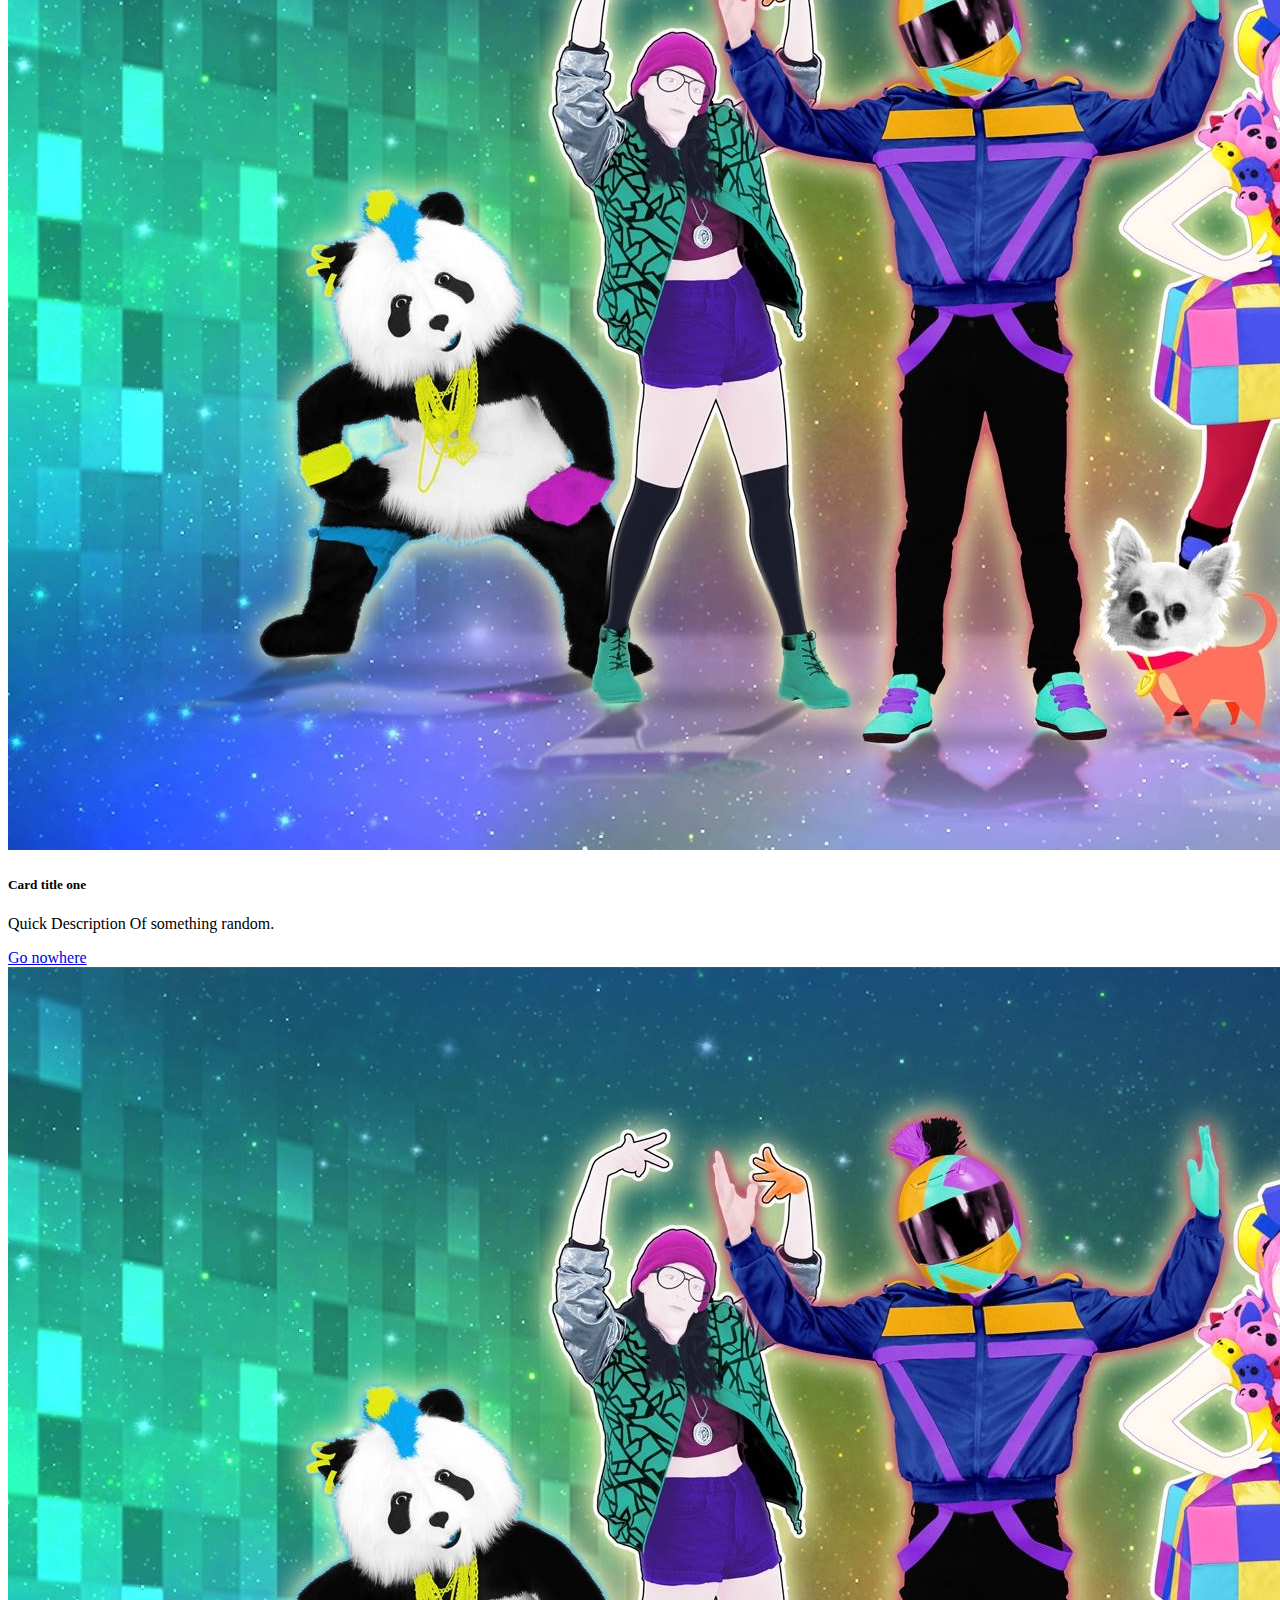
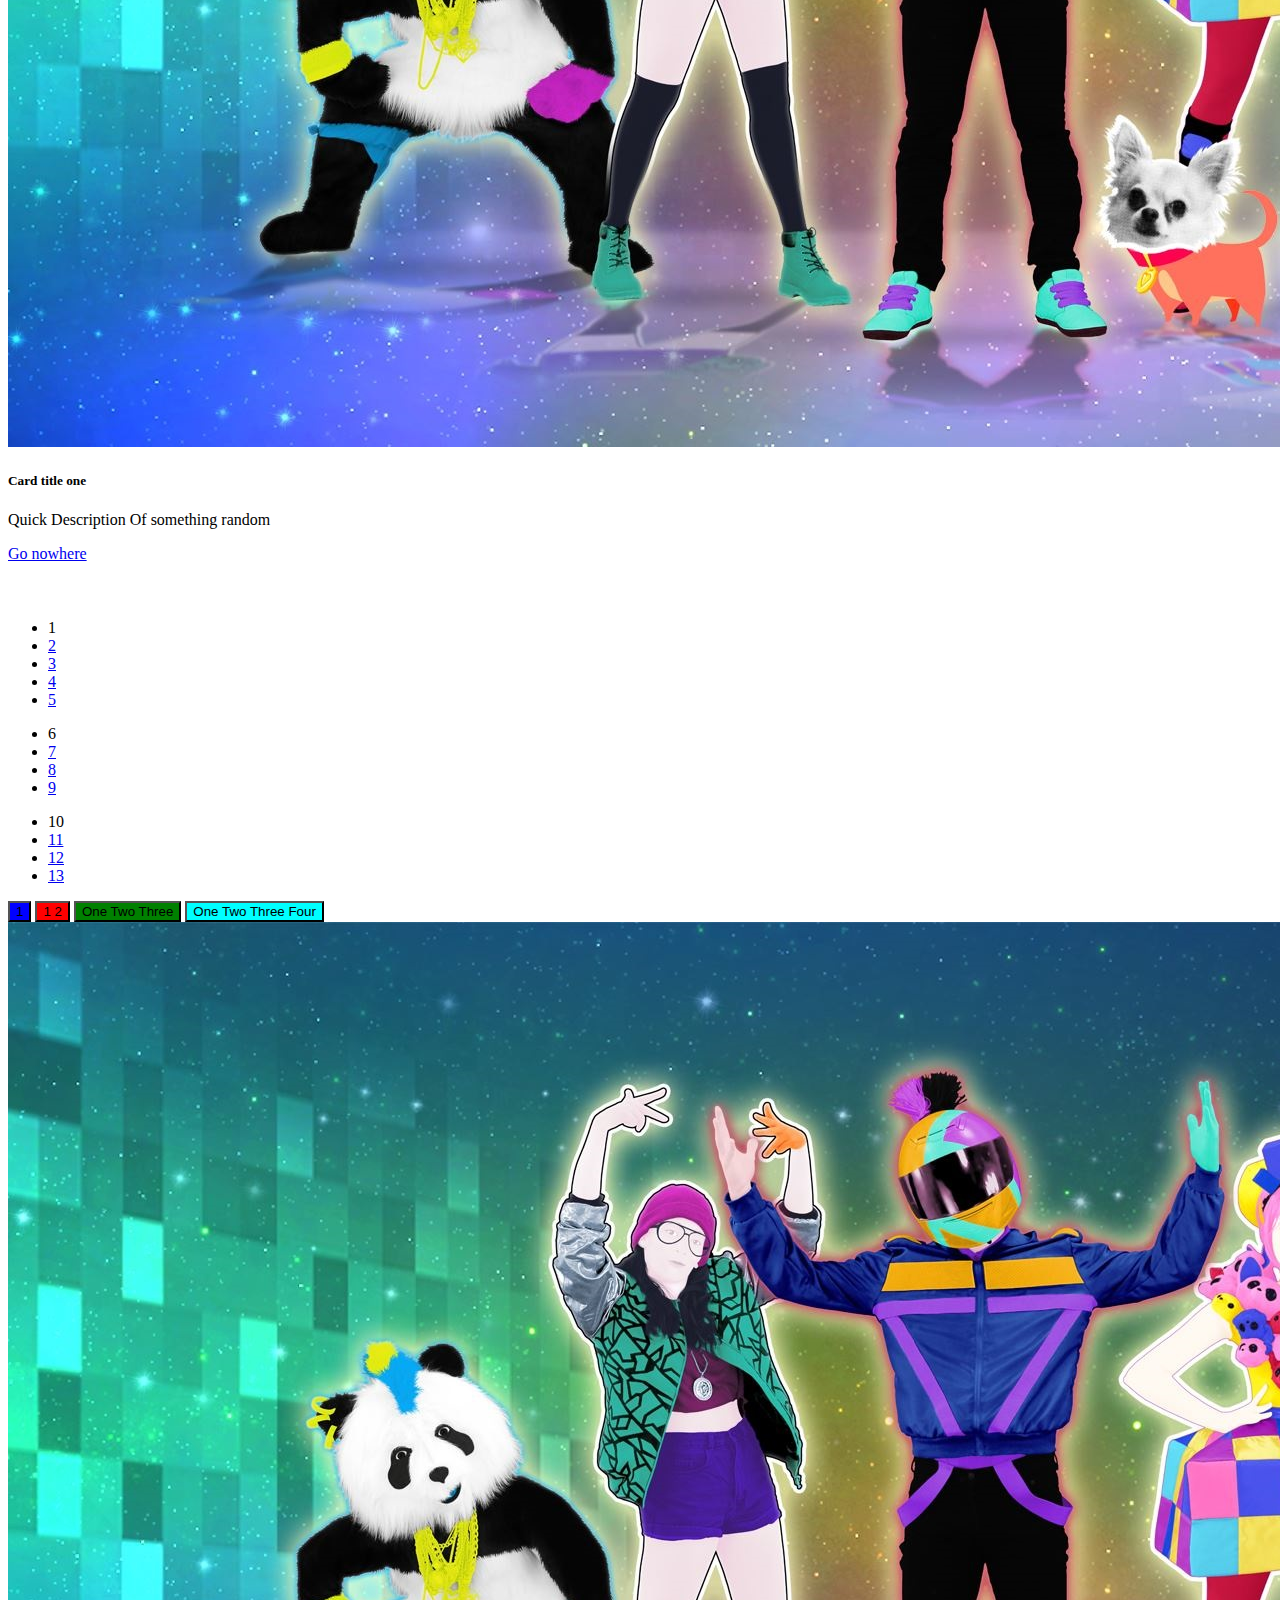
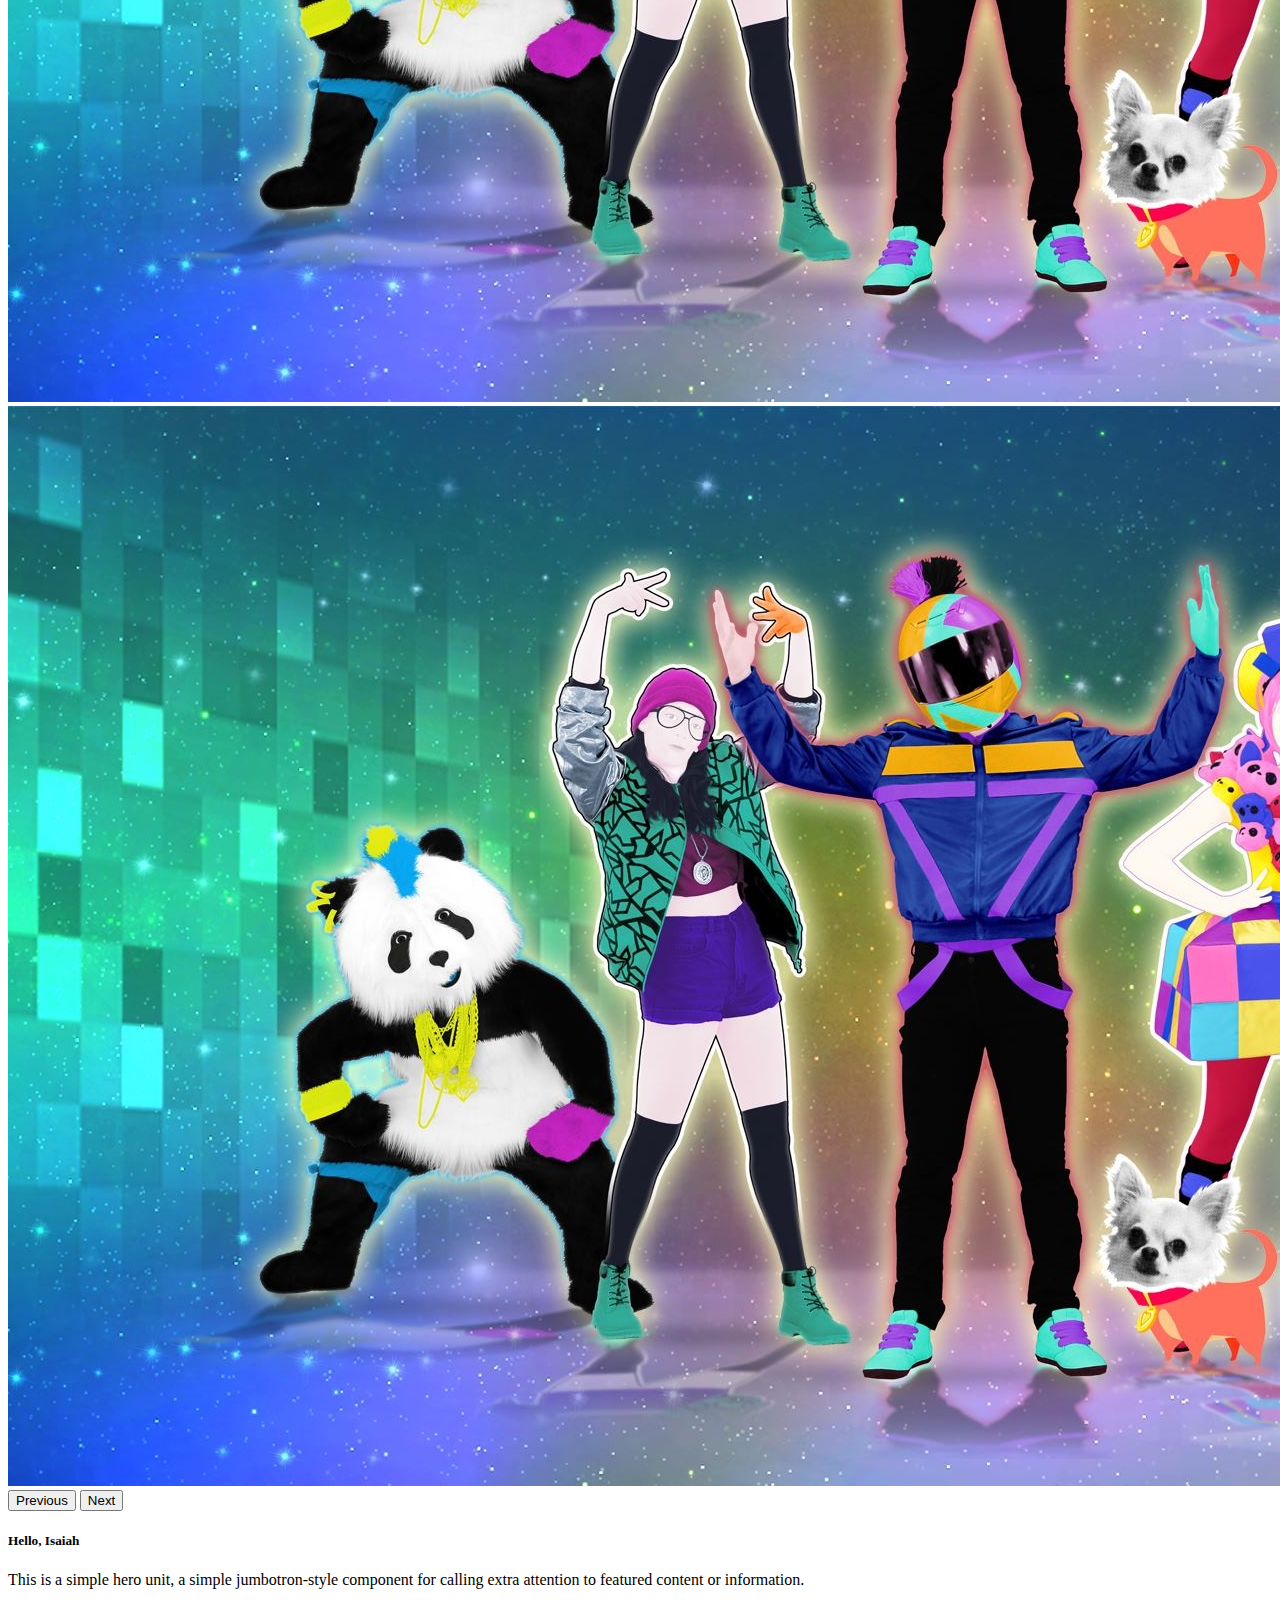
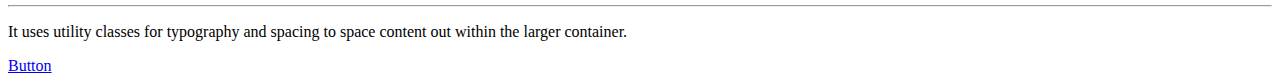
<file: pages/profile.html>
<!doctype html>
<html lang="en">

<head>
    <meta charset="utf-8">
    <meta name="viewport" content="width=device-width, initial-scale=1">
    <title>Bootstrap demo</title>
    <link href="https://cdn.jsdelivr.net/npm/bootstrap@5.3.2/dist/css/bootstrap.min.css" rel="stylesheet"
        integrity="sha384-T3c6CoIi6uLrA9TneNEoa7RxnatzjcDSCmG1MXxSR1GAsXEV/Dwwykc2MPK8M2HN" crossorigin="anonymous">
    <link rel="stylesheet" href="../style/styles.css">
</head>

<body>

    <ul class="nav nav-tabs">
        <li class="nav-item">
            <a class="nav-link " aria-current="page" href="../index.html">Home</a>
        </li>
        <li class="nav-item">
            <a class="nav-link active" href="./profile.html">Profile</a>
        </li>
        <li class="nav-item">
            <a class="nav-link" href="./contact.html">Contact</a>
        </li>
    </ul>

    <div class="container-fluid">
        <div class="row">
            <div class="col">
                <p>Home Lorem Ipsum is simply dummy text of the printing and typesetting industry. Lorem Ipsum has been
                    the industry's standard dummy text ever since the 1500s, when an unknown printer took a galley of
                    type and scrambled it to make a type specimen book. It has survived not only five centuries, but
                    also the leap into electronic typesetting, remaining essentially unchanged. It was popularised in
                    the 1960s with the release of Letraset sheets containing Lorem Ipsum passages, and more recently
                    with desktop publishing software like Aldus PageMaker including versions of Lorem Ipsum.</p>
            </div>
        </div>
    </div>

    <div class="container">
        <div class="row">
            <div class="col">
                <div class="card-group">
                    <div class="card">
                        <img src="../assets/Assets/JustDance.jpg" class="card-img-top" alt="...">
                        <div class="card-body">
                            <h5 class="card-title">Card title one</h5>
                            <p class="card-text">Quick Description Of something random.</p>
                                <a href="#" class="btn btn-primary">Go nowhere</a>
                            </div>
                    </div>
                    <div class="card">
                        <img src="../assets/Assets/JustDance.jpg" class="card-img-top" alt="...">
                        <div class="card-body">
                            <h5 class="card-title">Card title one</h5>
                            <p class="card-text">Quick Description Of something random.</p>
                                <a href="#" class="btn btn-primary">Go nowhere</a>
                            </div>
                    </div>
                    <div class="card">
                        <img src="../assets/Assets/JustDance.jpg" class="card-img-top" alt="...">
                        <div class="card-body">
                            <h5 class="card-title">Card title one</h5>
                            <p class="card-text">Quick Description Of something random</p>
                                <a href="#" class="btn btn-primary">Go nowhere</a>
                            </div>
                    </div>
                </div>
            </div>
        </div>
    </div>

    <div class="container-fluid">
        <div style="padding-top: 40px;" class="row">
            <div class="col"><nav aria-label="...">
                <ul class="pagination pagination-sm">
                  <li class="page-item active" aria-current="page">
                    <span class="page-link">1</span>
                  </li>
                  <li class="page-item"><a class="page-link" href="#">2</a></li>
                  <li class="page-item"><a class="page-link" href="#">3</a></li>
                  <li class="page-item"><a class="page-link" href="#">4</a></li>
                  <li class="page-item"><a class="page-link" href="#">5</a></li>
                </ul>

                <ul class="pagination pagination-sm">
                    <li class="page-item active" aria-current="page">
                      <span class="page-link">6</span>
                    </li>
                    <li class="page-item"><a class="page-link" href="#">7</a></li>
                    <li class="page-item"><a class="page-link" href="#">8</a></li>
                    <li class="page-item"><a class="page-link" href="#">9</a></li>
                  </ul>

                  <ul class="pagination pagination-sm">
                    <li class="page-item active" aria-current="page">
                      <span class="page-link">10</span>
                    </li>
                    <li class="page-item"><a class="page-link" href="#">11</a></li>
                    <li class="page-item"><a class="page-link" href="#">12</a></li>
                    <li class="page-item"><a class="page-link" href="#">13</a></li>
                  </ul>
              </nav></div>
            <div class="col">
                <div class="d-grid gap-2">
                    <button class="btn btn-primary bgBlue" type="button">1</button>
                    <button class="btn btn-primary bgRed" type="button">1 2 </button>
                    <button class="btn btn-primary bgGreen" type="button">One Two Three</button>
                    <button class="btn btn-primary bgAqua" type="button">One Two Three Four</button>
                </div>
            </div></div>
        </div>
    </div>

 

    <div class="container-fluid">
        <div class="row">
            <div class="col-4">
                <div id="carouselExample" class="carousel slide">
                    <div class="carousel-inner">
                        <div class="carousel-item active">
                            <img src="../assets/Assets/JustDance.jpg" class="d-block w-100" alt="...">
                        </div>
                        <div class="carousel-item">
                            <img src="../assets/Assets/JustDance.jpg" class="d-block w-100" alt="...">
                            <button class="carousel-control-prev" type="button"
                                data-bs-target="#carouselExample" data-bs-slide="prev">
                                <span class="carousel-control-prev-icon" aria-hidden="true"></span>
                                <span class="visually-hidden">Previous</span>
                            </button>
                            <button class="carousel-control-next" type="button"
                                data-bs-target="#carouselExample" data-bs-slide="next">
                                <span class="carousel-control-next-icon" aria-hidden="true"></span>
                                <span class="visually-hidden">Next</span>
                            </button>
                        </div>
                    </div>
                    <div class="col-8">
                        <div class="card w-40">
                            <div class="card-body">
                                <h5 class="card-title">Hello, Isaiah</h5>
                                <p class="card-text">This is a simple hero unit, a simple jumbotron-style
                                    component for calling extra attention to featured content or information.
                                </p>
                                <hr>
                                <p>It uses utility classes for typography and spacing to space content out
                                    within the larger container.</p>
                                <a href="#" class="btn btn-primary">Button</a>
                            </div>
                        </div>
                    </div>
                </div>
            </div>
        </div>
    </div>


    <script src="https://cdn.jsdelivr.net/npm/bootstrap@5.3.2/dist/js/bootstrap.bundle.min.js"
        integrity="sha384-C6RzsynM9kWDrMNeT87bh95OGNyZPhcTNXj1NW7RuBCsyN/o0jlpcV8Qyq46cDfL"
        crossorigin="anonymous"></script>
</body>

</html>
</file>
<file: style/styles.css>
.bgBlue {
    background-color: blue;
}

.bgRed {
    background-color: red;
}

.bgGreen {
    background-color: green;
}

.bgAqua {
    background-color: aqua;
}
</file>
